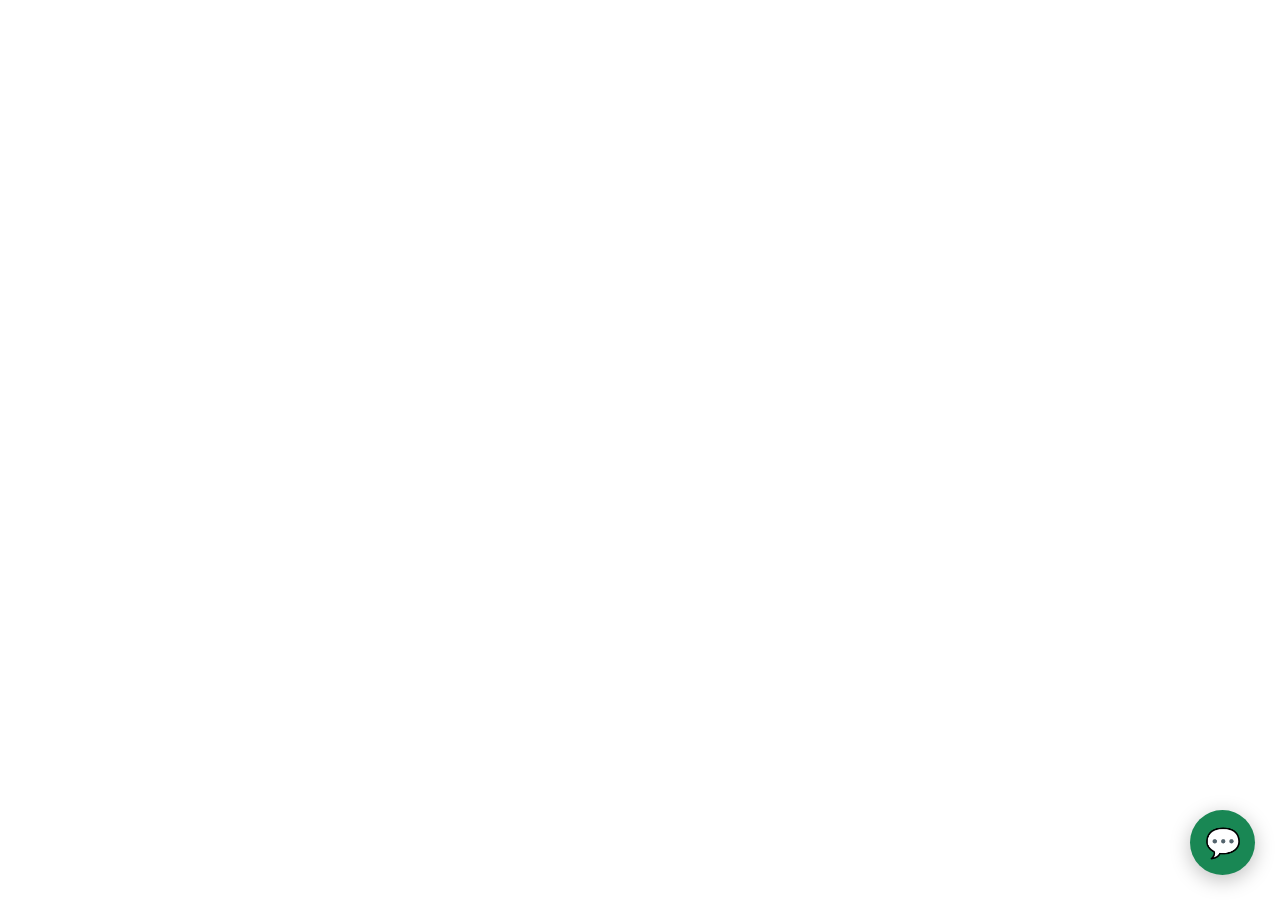
<file: agents_import/chatbot.html>
<!DOCTYPE html>
<html lang="en">
<head>
<meta charset="UTF-8">
<meta name="viewport" content="width=device-width, initial-scale=1.0">
<title>FoodBridge Chatbot</title>

<style>
    :root {
        --green: #198754;
        --dark-green: #11643d;
        --light: #eaf7ef;
        --text: #24352b;
    }

    * {
        box-sizing: border-box;
    }

    body {
        font-family: Arial, sans-serif;
        margin: 0;
    }

    /* Floating chatbot button */
    #chat-toggle {
        position: fixed;
        bottom: 25px;
        right: 25px;
        width: 65px;
        height: 65px;
        border: none;
        border-radius: 50%;
        background: var(--green);
        color: white;
        font-size: 29px;
        cursor: pointer;
        box-shadow: 0 5px 20px rgba(0,0,0,0.25);
        z-index: 9999;
        transition: 0.3s;
    }

    #chat-toggle:hover {
        background: var(--dark-green);
        transform: scale(1.08);
    }

    /* Chat window */
    #chat-window {
        display: none;
        position: fixed;
        bottom: 105px;
        right: 25px;
        width: 360px;
        height: 510px;
        max-height: calc(100vh - 130px);
        background: white;
        border-radius: 18px;
        overflow: hidden;
        box-shadow: 0 8px 35px rgba(0,0,0,0.2);
        z-index: 9999;
        flex-direction: column;
    }

    #chat-window.open {
        display: flex;
    }

    /* Header */
    .chat-header {
        background: var(--green);
        color: white;
        padding: 18px;
        display: flex;
        align-items: center;
        justify-content: space-between;
    }

    .header-info {
        display: flex;
        align-items: center;
        gap: 12px;
    }

    .bot-avatar {
        width: 42px;
        height: 42px;
        background: white;
        color: var(--green);
        border-radius: 50%;
        display: grid;
        place-items: center;
        font-size: 22px;
    }

    .chat-header h3 {
        margin: 0 0 4px;
        font-size: 17px;
    }

    .chat-header small {
        opacity: 0.9;
    }

    #close-chat {
        background: transparent;
        border: none;
        color: white;
        font-size: 25px;
        cursor: pointer;
    }

    /* Messages */
    #chat-messages {
        flex: 1;
        padding: 16px;
        overflow-y: auto;
        background: #f7faf8;
    }

    .message {
        max-width: 85%;
        padding: 11px 14px;
        border-radius: 14px;
        margin-bottom: 12px;
        font-size: 14px;
        line-height: 1.5;
        overflow-wrap: anywhere;
    }

    .bot-message {
        background: white;
        color: var(--text);
        border: 1px solid #e4eee7;
        border-bottom-left-radius: 4px;
    }

    .user-message {
        background: var(--green);
        color: white;
        margin-left: auto;
        border-bottom-right-radius: 4px;
    }

    /* Quick replies */
    .quick-replies {
        display: flex;
        flex-wrap: wrap;
        gap: 7px;
        margin-top: 10px;
    }

    .quick-replies button {
        border: 1px solid var(--green);
        color: var(--dark-green);
        background: white;
        padding: 7px 10px;
        border-radius: 18px;
        cursor: pointer;
        font-size: 12px;
    }

    .quick-replies button:hover {
        background: var(--light);
    }

    /* Input area */
    .chat-input-area {
        display: flex;
        padding: 12px;
        gap: 8px;
        border-top: 1px solid #e5e5e5;
        background: white;
    }

    #chat-input {
        flex: 1;
        min-width: 0;
        border: 1px solid #d6e2d9;
        border-radius: 22px;
        padding: 12px 14px;
        outline: none;
        font-size: 14px;
    }

    #chat-input:focus {
        border-color: var(--green);
    }

    #send-btn {
        width: 43px;
        height: 43px;
        border: none;
        border-radius: 50%;
        background: var(--green);
        color: white;
        font-size: 18px;
        cursor: pointer;
    }

    #send-btn:hover {
        background: var(--dark-green);
    }

    .chat-footer {
        text-align: center;
        font-size: 10px;
        color: #888;
        padding: 5px;
        background: white;
    }

    @media (max-width: 450px) {
        #chat-window {
            width: calc(100vw - 24px);
            right: 12px;
            bottom: 90px;
            height: min(510px, calc(100vh - 110px));
        }

        #chat-toggle {
            right: 18px;
            bottom: 18px;
        }
    }
</style>
</head>

<body>

<!-- Floating button -->
<button id="chat-toggle" aria-label="Open FoodBridge chatbot">💬</button>

<!-- Chat window -->
<div id="chat-window">

    <div class="chat-header">
        <div class="header-info">
            <div class="bot-avatar">🌱</div>
            <div>
                <h3>FoodBridge Assistant</h3>
                <small>Here to help you!</small>
            </div>
        </div>
        <button id="close-chat" aria-label="Close chatbot">×</button>
    </div>

    <div id="chat-messages">
        <div class="message bot-message">
            Hello! 👋 Welcome to <b>FoodBridge</b>! 🌍<br><br>
            I can help you understand food donations, NGO connections and pickups.
            What would you like to know?
        </div>

        <div class="quick-replies">
            <button onclick="quickReply('How can I donate food?')">Donate Food</button>
            <button onclick="quickReply('How can an NGO register?')">NGO Registration</button>
            <button onclick="quickReply('How does pickup work?')">Pickup Process</button>
            <button onclick="quickReply('What is FoodBridge?')">About FoodBridge</button>
        </div>
    </div>

    <div class="chat-input-area">
        <input
            type="text"
            id="chat-input"
            placeholder="Type your message..."
            autocomplete="off"
        >
        <button id="send-btn" aria-label="Send message">➤</button>
    </div>

    <div class="chat-footer">
        FoodBridge – Reducing Food Waste, Fighting Hunger 💚
    </div>

</div>

<script>
    const chatToggle = document.getElementById("chat-toggle");
    const chatWindow = document.getElementById("chat-window");
    const closeChat = document.getElementById("close-chat");
    const chatMessages = document.getElementById("chat-messages");
    const chatInput = document.getElementById("chat-input");
    const sendBtn = document.getElementById("send-btn");

    chatToggle.addEventListener("click", () => {
        chatWindow.classList.toggle("open");
        if (chatWindow.classList.contains("open")) {
            chatInput.focus();
        }
    });

    closeChat.addEventListener("click", () => {
        chatWindow.classList.remove("open");
    });

    function addMessage(message, type) {
        const div = document.createElement("div");
        div.className = "message " + type;
        div.textContent = message;
        chatMessages.appendChild(div);
        chatMessages.scrollTop = chatMessages.scrollHeight;
    }

    function quickReply(message) {
        chatInput.value = message;
        sendMessage();
    }

    function getBotResponse(message) {
        const msg = message.toLowerCase();

        if (msg.includes("donat") || msg.includes("provider")) {
            return "To donate food, register or log in as a food provider. Add your food details, quantity, category, preparation time and pickup information. NGOs can then view suitable donations.";
        }

        if (msg.includes("ngo") || msg.includes("register")) {
            return "NGOs can register on FoodBridge by creating an account and providing their organisation details. Once registered and verified, they can find available food donations.";
        }

        if (msg.includes("pickup") || msg.includes("collect") || msg.includes("delivery")) {
            return "After an NGO accepts a donation, the pickup can be coordinated with the food provider using the available pickup details. Please check your dashboard for the latest donation status.";
        }

        if (msg.includes("match") || msg.includes("connect")) {
            return "FoodBridge helps connect food providers with suitable NGOs based on factors such as food category, location, availability and collection capacity.";
        }

        if (msg.includes("status") || msg.includes("track")) {
            return "You can check the status of your donation from your dashboard. Available statuses may include Available, Accepted, Pickup Scheduled, Completed or Expired.";
        }

        if (msg.includes("foodbridge") || msg.includes("about") || msg.includes("purpose")) {
            return "FoodBridge is a platform that connects food providers with NGOs to reduce food waste and help distribute surplus food to people in need. 🌱";
        }

        if (msg.includes("contact") || msg.includes("support") || msg.includes("help")) {
            return "I'm here to help with general FoodBridge questions. For account-specific assistance, please use the contact or support details provided on the website.";
        }

        if (msg.includes("hello") || msg.includes("hi") || msg.includes("hey")) {
            return "Hello! 😊 Welcome to FoodBridge. How can I help you today?";
        }

        if (msg.includes("thank")) {
            return "You're welcome! 💚 Thank you for being part of the FoodBridge mission.";
        }

        return "Thanks for your question! I can help with food donations, NGO registration, matching, pickup processes and donation tracking. Could you ask me about one of these topics?";
    }

    function sendMessage() {
        const message = chatInput.value.trim();

        if (!message) return;

        addMessage(message, "user-message");
        chatInput.value = "";

        setTimeout(() => {
            const response = getBotResponse(message);
            addMessage(response, "bot-message");
        }, 450);
    }

    sendBtn.addEventListener("click", sendMessage);

    chatInput.addEventListener("keydown", (event) => {
        if (event.key === "Enter") {
            sendMessage();
        }
    });
</script>

</body>
</html>
</file>
